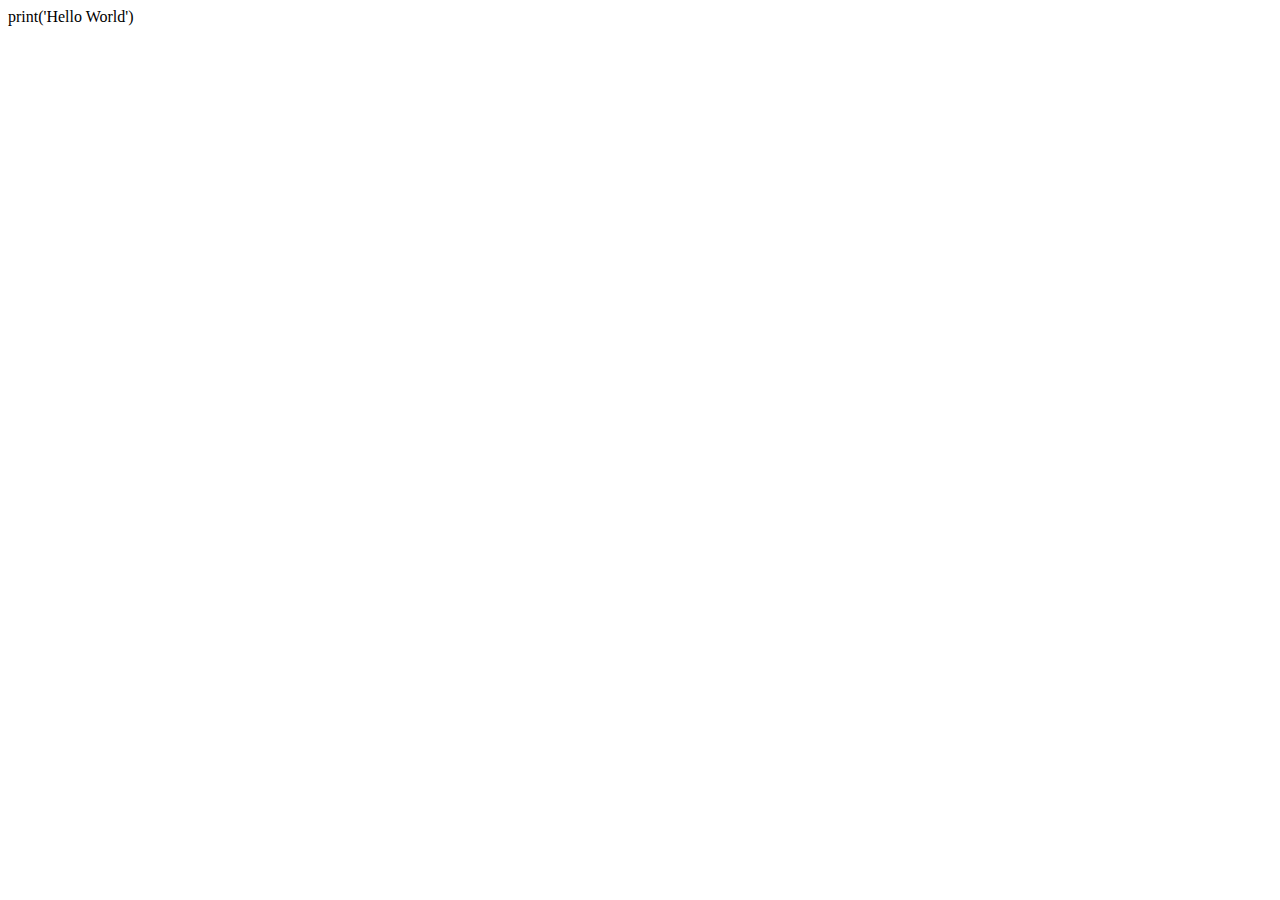
<file: source-code/berkenalan-dengan-pyscript/index.html>
<!DOCTYPE html>
<html lang="en">
<head>
    <meta charset="UTF-8">
    <meta http-equiv="X-UA-Compatible" content="IE=edge">
    <meta name="viewport" content="width=device-width, initial-scale=1.0">
    <link rel="stylesheet" href="https://pyscript.net/alpha/pyscript.css" />
    <title>Document</title>
</head>
<body>
    <py-script> 
        print('Hello World') 
    </py-script>
    <script defer src="https://pyscript.net/alpha/pyscript.js"></script>
</body>
</html>
</file>
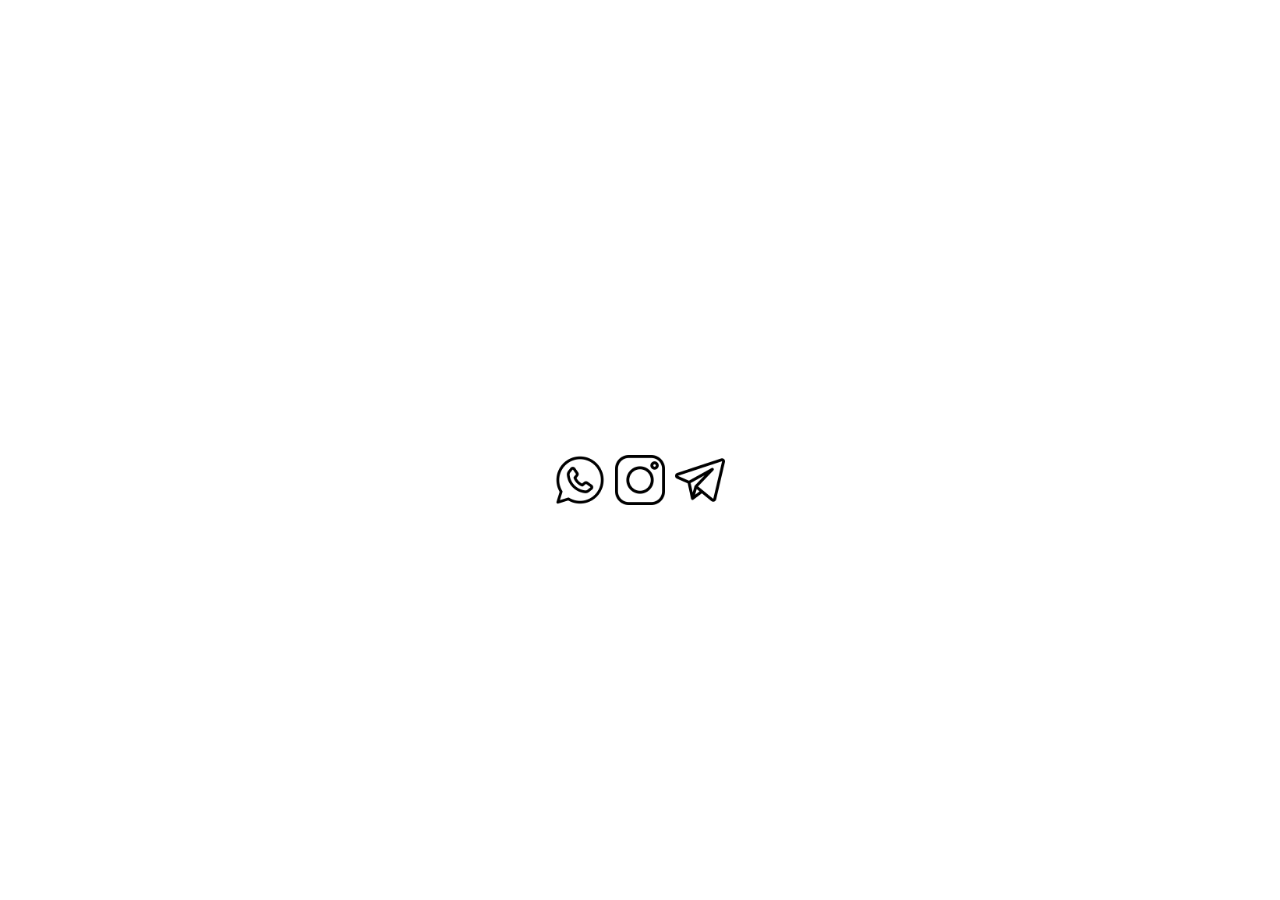
<file: source-code/cara-membuat-animasi-bergerak-mengambang-dengan-css-dan-javascript/index.html>
<!DOCTYPE html>
<html lang="en">
<head>
    <meta charset="UTF-8">
    <meta http-equiv="X-UA-Compatible" content="IE=edge">
    <meta name="viewport" content="width=device-width, initial-scale=1.0">
    <title>Cara Membuat Animasi Bergerak Mengambang dengan CSS dan JavaScript | Zalearning</title>
    <link rel="stylesheet" href="./css/style.css">
</head>
<body>
    <div class="floating-animation">
        <div style="display: flex; justify-content: center; margin-top: 50vh;">
            <img style="width: 50px; padding: 5px;" src="./icon/whatsapp.png">
            <img style="width: 50px; padding: 5px;" src="./icon/instagram.png">
            <img style="width: 50px; padding: 5px;" src="./icon/telegram.png">
        </div>
    </div>
    <script src="./js/script.js"></script>
</body>
</html>
</file>
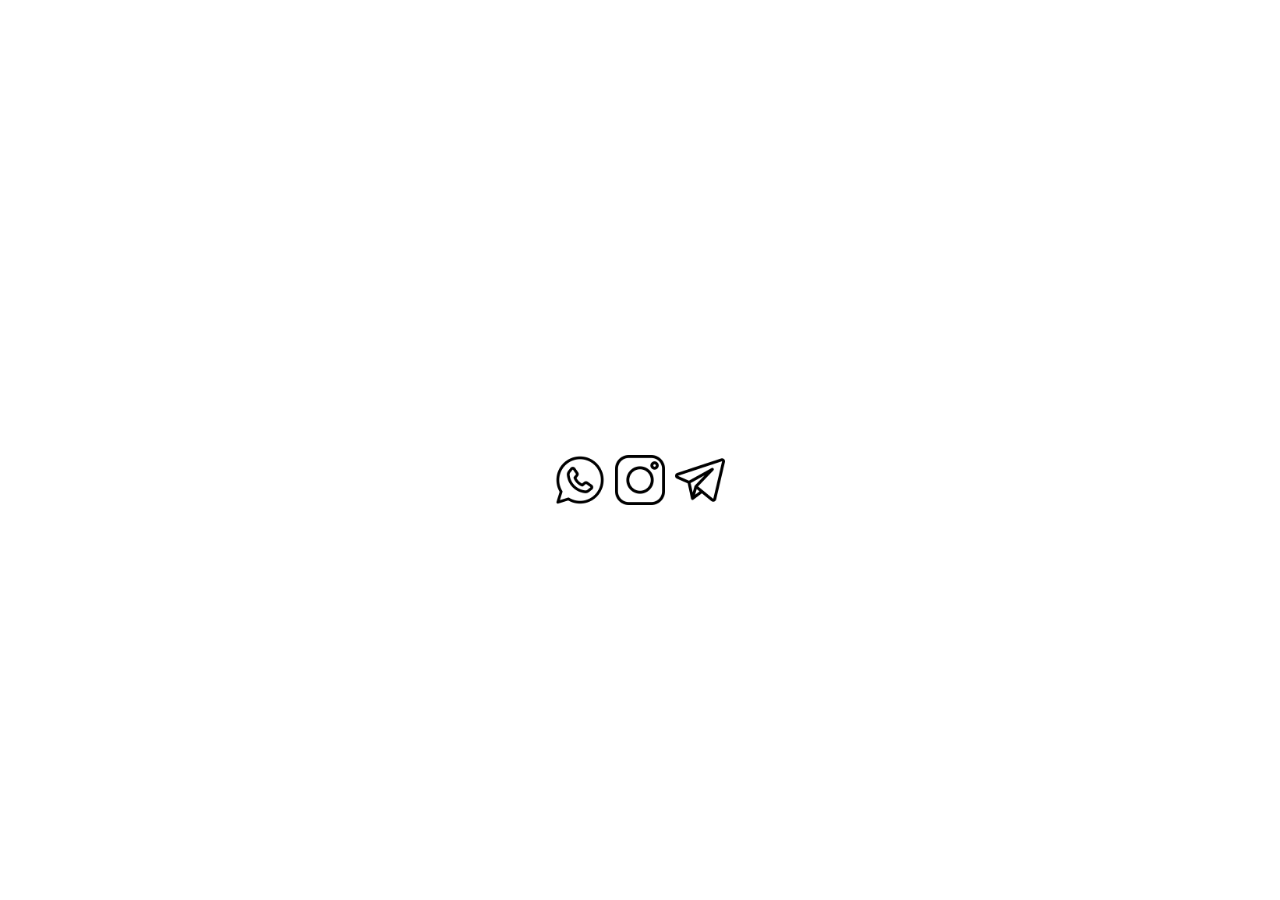
<file: source-code/cara-membuat-elemen-bergerak-mengambang-dengan-css-dan-javascript/index.html>
<!DOCTYPE html>
<html lang="en">
<head>
    <meta charset="UTF-8">
    <meta http-equiv="X-UA-Compatible" content="IE=edge">
    <meta name="viewport" content="width=device-width, initial-scale=1.0">
    <title>Cara Membuat Elemen Bergerak Mengambang dengan CSS dan JavaScript | Zalearning</title>
    <link rel="stylesheet" href="./css/style.css">
</head>
<body>
    <div class="floating-element">
        <div style="display: flex; justify-content: center; margin-top: 50vh;">
            <img style="width: 50px; padding: 5px;" src="./icon/whatsapp.png">
            <img style="width: 50px; padding: 5px;" src="./icon/instagram.png">
            <img style="width: 50px; padding: 5px;" src="./icon/telegram.png">
        </div>
    </div>
    <script src="./js/script.js"></script>
</body>
</html>
</file>
<file: source-code/cara-membuat-animasi-bergerak-mengambang-dengan-css-dan-javascript/css/style.css>
.floating-animation {
    animation: floating 1s ease-in-out infinite;
}

@keyframes floating {
    0% {
        transform: translateY(0);
    }
    50% {
        transform: translateY(-10px);
    }
    100% {
        transform: translateY(0);
    }
}
</file>
<file: source-code/cara-membuat-elemen-bergerak-mengambang-dengan-css-dan-javascript/css/style.css>
.floating-element {
    animation: floating 1s ease-in-out infinite;
}

@keyframes floating {
    0% {
        transform: translateY(0);
    }
    50% {
        transform: translateY(-10px);
    }
    100% {
        transform: translateY(0);
    }
}
</file>
